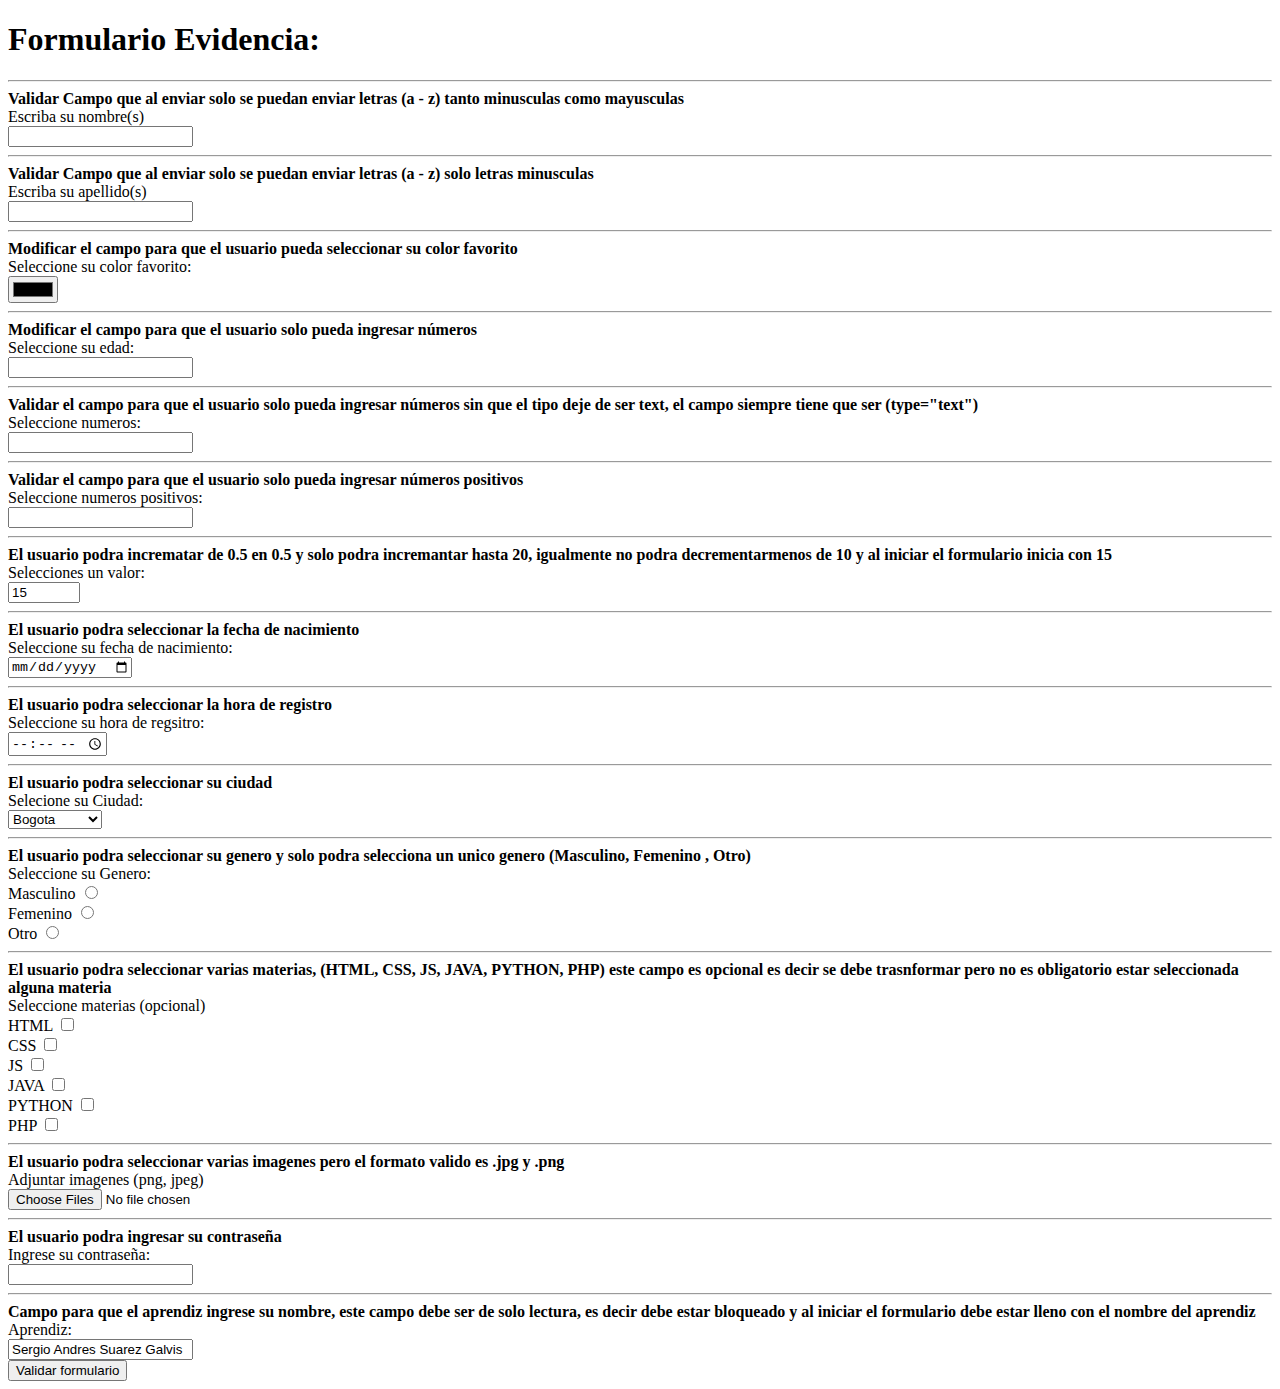
<file: index.html>
<!DOCTYPE html>
<html lang="es">

<head>
  <meta charset="UTF-8">
  <meta name="viewport" content="width=device-width, initial-scale=1.0">
  <title>Formulario</title>
</head>

<body __processed_8ff35bf1-4e2f-4727-8875-16cb5e93e3d2__="true"
  bis_register="[base64]">
  <div>
    <h1>Formulario Evidencia:</h1>
    <div>


      <hr>
      <form action="ValidaciondeFormulario.html" method="get" enctype="multipart/form-data">
        <!-- Campo solo letras mayusculas y minusculas -->
        <div bis_skin_checked="1">
          <div bis_skin_checked="1">
            <b>Validar Campo que al enviar solo se puedan enviar letras (a - z) tanto minusculas como mayusculas</b>
          </div>
          <div bis_skin_checked="1">
            <label for="nombre">Escriba su nombre(s)</label>
          </div>
          <div bis_skin_checked="1">
            <input type="text" name="nombre" pattern="[A,a-Z,z]*" required>
          </div>
        </div>

        <hr>

        <!-- Campo solo letras minusculas -->
        <div bis_skin_checked="1">
          <div bis_skin_checked="1">
            <b>Validar Campo que al enviar solo se puedan enviar letras (a - z) solo letras minusculas</b>
          </div>
          <div bis_skin_checked="1">
            <label for="apellido">Escriba su apellido(s)</label>
          </div>
          <div bis_skin_checked="1">
            <input type="text" name="apellido" pattern="[a-z]*" required>
          </div>
        </div>

        <hr>

        <!-- Campo solo letras minusculas -->
        <div bis_skin_checked="1">
          <div bis_skin_checked="1">
            <b>Modificar el campo para que el usuario pueda seleccionar su color favorito</b>
          </div>
          <div bis_skin_checked="1">
            <label for="color">Seleccione su color favorito:</label>
          </div>
          <div bis_skin_checked="1">
            <input type="color" name="color" required>
          </div>
        </div>

        <hr>

        <!-- Campo solo números -->
        <div bis_skin_checked="1">
          <div bis_skin_checked="1">
            <b>Modificar el campo para que el usuario solo pueda ingresar números</b>
          </div>
          <div bis_skin_checked="1">
            <label for="edad">Seleccione su edad:</label>
          </div>
          <div bis_skin_checked="1">
            <input type="number" name="edad" pattern="^[1-120]*" required>
          </div>
        </div>

        <hr>

        <!-- Campo solo números mediante modificación -->
        <div bis_skin_checked="1">
          <div bis_skin_checked="1">
            <b>Validar el campo para que el usuario solo pueda ingresar números sin que el tipo deje de ser text, el
              campo siempre tiene que ser (type="text")</b>
          </div>
          <div bis_skin_checked="1">
            <label for="numeros">Seleccione numeros:</label>
          </div>
          <div bis_skin_checked="1">
            <input type="text" name="numeros" pattern="[0-9]*" required>
          </div>
        </div>
        <!-- Validar que el usuario solo pueda ingresar números positivos -->

        <hr>

        <div bis_skin_checked="1">
          <div bis_skin_checked="1">
            <b>Validar el campo para que el usuario solo pueda ingresar números positivos</b>
          </div>
          <div bis_skin_checked="1">
            <label for="positivos">Seleccione numeros positivos:</label>
          </div>
          <div bis_skin_checked="1">
            <input type="number" name="positivos" min="1" pattern="[0-9]*" required>
          </div>
        </div>
        <!-- El usuario podra incrematar de 0.5 en 0.5 y solo podra incremantar hasta 20, igualmente no podra decrementar menos de 10 y al iniciar el formulario iniciar con 15 -->

        <hr>

        <div bis_skin_checked="1">
          <div bis_skin_checked="1">
            <b>El usuario podra incrematar de 0.5 en 0.5 y solo podra incremantar hasta 20, igualmente no podra
              decrementarmenos de 10 y al
              iniciar el formulario inicia con 15</b>
          </div>
          <div bis_skin_checked="1">
            <label for="maximo_minimo">Selecciones un valor:</label>
          </div>
          <div bis_skin_checked="1">
            <input type="number" name="maximo-minimo" value="15" min="10" max="20" step="0.5" required>
          </div>
        </div>
        <!-- El usuario podra seleccionar la fecha de nacimiento -->

        <hr>

        <div bis_skin_checked="1">
          <div bis_skin_checked="1">
            <b>El usuario podra seleccionar la fecha de nacimiento</b>
          </div>
          <div bis_skin_checked="1">
            <label for="fecha_nacimiento">Seleccione su fecha de nacimiento:</label>
          </div>
          <div bis_skin_checked="1">
            <input type="date" name="fecha_nacimiento" required>
          </div>
        </div>
        <!-- El usuario podra seleccionar la hora de registro -->

        <hr>

        <div bis_skin_checked="1">
          <div bis_skin_checked="1">
            <b>El usuario podra seleccionar la hora de registro</b>
          </div>
          <div bis_skin_checked="1">
            <label for="hora">Seleccione su hora de regsitro:</label>
          </div>
          <div bis_skin_checked="1">
            <input type="time" name="hora" required>
          </div>
        </div>

        <!-- El usuario podra seleccionar la su ciudad -->

        <hr>

        <div bis_skin_checked="1">
          <div bis_skin_checked="1">
            <b>El usuario podra seleccionar su ciudad</b>
          </div>
          <div bis_skin_checked="1">
            <label for="Ciudad">Selecione su Ciudad:</label>
          </div>
          <div bis_skin_checked="1">
            <select name="Ciudad" id="Ciudad" required>
              <option value="Bogota">Bogota</option>
              <option value="Medellin">Medellin</option>
              <option value="Cali">Cali</option>
              <option value="Pereira">Pereira</option>
              <option value="Barranquilla">Barranquilla</option>
              <option value="Otra">Otra</option>
            </select>
          </div>
        </div>

        <!-- El usuario podra seleccionar su genero y solo podra selecciona un unico genero (Masculino, Femenino , Otro) -->

        <hr>

        <div bis_skin_checked="1">
          <div bis_skin_checked="1">
            <b>El usuario podra seleccionar su genero y solo podra selecciona un unico genero (Masculino, Femenino ,
              Otro)</b>
          </div>
          <div bis_skin_checked="1">
            <label for="Genero">Seleccione su Genero:</label>
          </div>

          <div>
            <label for="Masculino">Masculino</label>
            <input type="radio" name="Genero" id="Masculino" required>
          </div>

          <div>
            <label for="Femenino">Femenino</label>
            <input type="radio" name="Genero" id="Femenino" required>
          </div>

          <div>
            <label for="Otro">Otro</label>
            <input type="radio" name="Genero" id="Otro" required>
          </div>

        </div>

        <!-- El usuario podra seleccionar varias materias, (HTML, CSS, JS, JAVA, PYTHON, PHP) este campo es opcional es decir se debe trasnformar pero no es obligatorio estar seleccionada alguna materia -->

        <hr>

        <div bis_skin_checked="1">
          <div bis_skin_checked="1">
            <b>El usuario podra seleccionar varias materias, (HTML, CSS, JS, JAVA, PYTHON, PHP) este campo es opcional
              es decir se
              debe trasnformar pero no es obligatorio estar seleccionada alguna materia</b>
          </div>
          <div bis_skin_checked="1">
            <label for="materias">Seleccione materias (opcional)</label>
          </div>

          <div>
            <label for="HTML">HTML</label>
            <input type="checkbox" id="HTML">
          </div>

          <div>
            <label for="CSS">CSS</label>
            <input type="checkbox" id="CSS">
          </div>

          <div>
            <label for="JS">JS</label>
            <input type="checkbox" id="JS">
          </div>

          <div>
            <label for="JAVA">JAVA</label>
            <input type="checkbox" id="JAVA">
          </div>
          
          <div>
            <label for="PYTHON">PYTHON</label>
            <input type="checkbox" id="PYTHON">
          </div>

          <div>
            <label for="PHP">PHP</label>
            <input type="checkbox" id="PHP">
          </div>
        </div>

        <!-- El usuario podra seleccionar varias imagenes pero el formato valido es .jpg y .png -->
        <hr>

        <div bis_skin_checked="1">
          <div bis_skin_checked="1">
            <b>El usuario podra seleccionar varias imagenes pero el formato valido es .jpg y .png</b>
          </div>
          <div bis_skin_checked="1">
            <label for="archivos">Adjuntar imagenes (png, jpeg)</label>
          </div>
          <div bis_skin_checked="1">
            <input type="file" name="archivos" id="archivos" accept="image/png, image/jpeg" multiple required>
          </div>
        </div>


        <!-- El usuario podra ingresar su contraseña -->
        <hr>

        <div bis_skin_checked="1">
          <div bis_skin_checked="1">
            <b>El usuario podra ingresar su contraseña</b>
          </div>
          <div bis_skin_checked="1">
            <label for="contraseña">Ingrese su contraseña:</label>
          </div>
          <div bis_skin_checked="1">
            <input type="password" name="contrasena" id="contraseña">
          </div>
        </div>

        <!-- Campo para que el aprendiz ingrese su nombre, este campo debe ser de solo lectura, es decir debe estar bloqueado, es decir debe estar bloqueado y al iniciar el formulario debe estar lleno con el nombre del aprendiz -->
        <hr>

        <div bis_skin_checked="1">
          <div bis_skin_checked="1">
            <b>Campo para que el aprendiz ingrese su nombre, este campo debe ser de solo lectura, es decir debe estar
              bloqueado y al iniciar el formulario debe estar lleno con el nombre del aprendiz</b>
          </div>
          <div bis_skin_checked="1">
            <label for="aprendiz">Aprendiz:</label>
          </div>
          <div bis_skin_checked="1">
            <input type="text" name="aprendiz" id="aprendiz" value="Sergio Andres Suarez Galvis" readonly>
          </div>
        </div>

        <div class="button">
          <button type="submit">Validar formulario</button>
        </div>
        <div bis_skin_checked="1">
      </form>
</body>

</html>
</file>
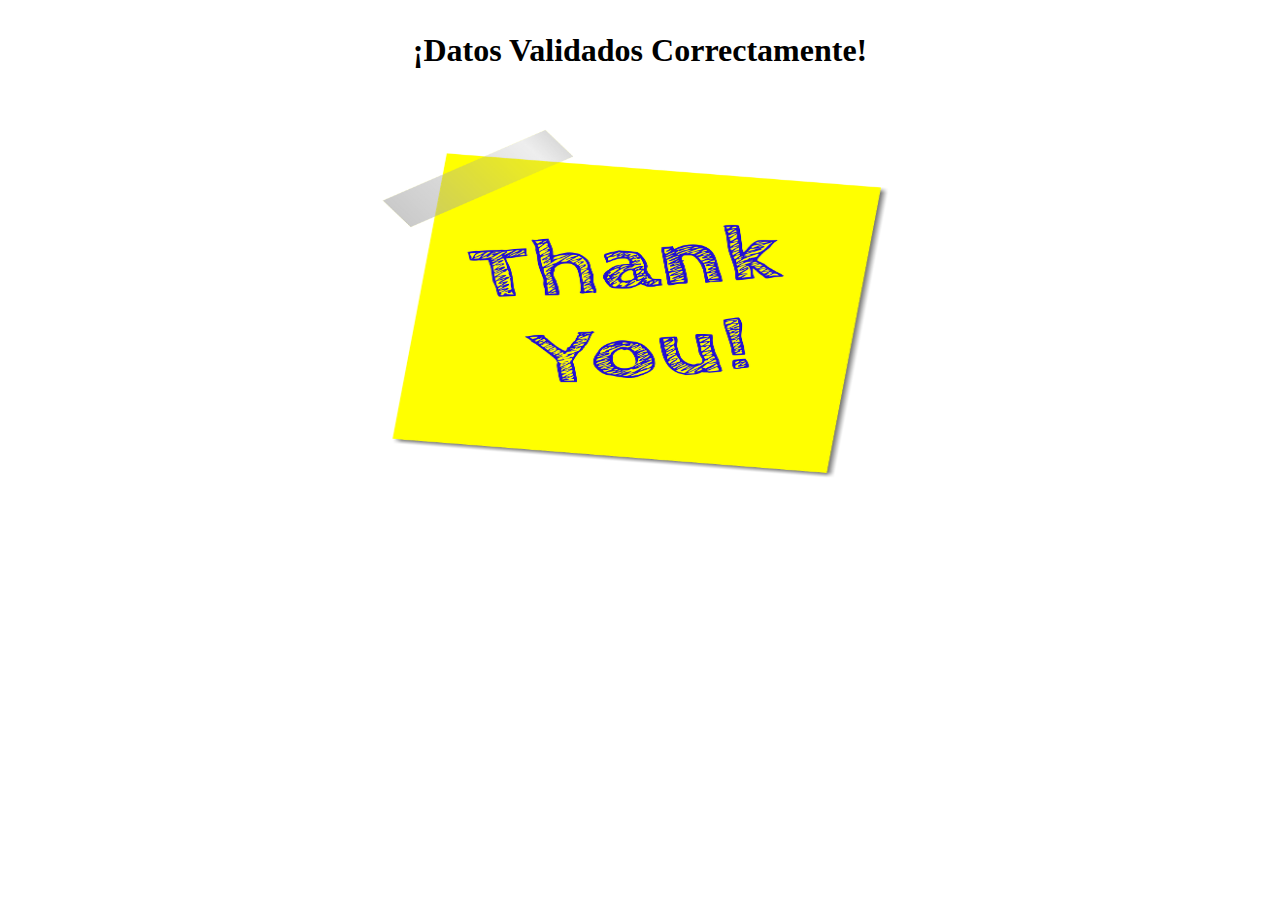
<file: ValidaciondeFormulario.html>
<!DOCTYPE html>
<html lang="es">
<head>
    <meta charset="UTF-8">
    <meta name="viewport" content="width=device-width, initial-scale=1.0">
    <title>Respuesta</title>
    <link rel="stylesheet" href="Estilos.css">
</head>
<body>
    <h1>
        <p>¡Datos Validados Correctamente!</p>
    </h1>

    <style>
        .img-container {
            text-align: center;
        }
    </style>

    <div class="img-container">
        <img src="IMG/Imagen1.png" alt="" width="600" height="400">
    </div>
</body>
</html>
</file>
<file: Estilos.css>
h1 {
    text-align: center;
}

.img-container  {
    text-align: center;
}
</file>
